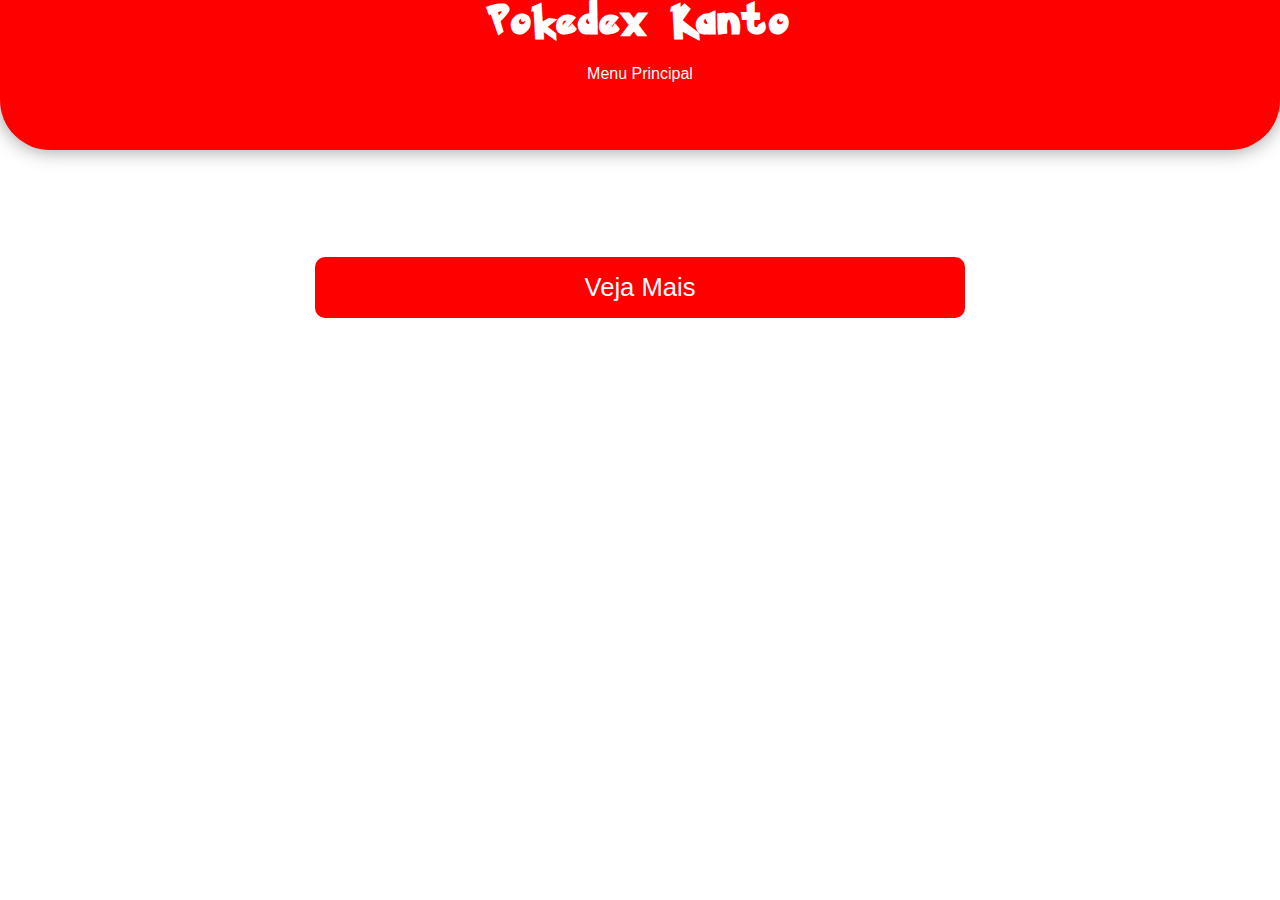
<file: pokedex.html>
<!DOCTYPE html>
<html lang="en">
<head>
  <meta charset="UTF-8">
  <meta name="viewport" content="width=device-width, initial-scale=1.0">
  <link rel="stylesheet" href="assets/styles/pokedex.css">
  <link rel="shortcut icon" href="assets/image/favicon-pkxd.ico" type="image/x-icon">
  <title>Pokedex</title>
</head>
<body>

  <header class="pokedex-hub">
    <h1 class="pokedex-name">
      Pokedex Kanto
    </h1>

    <br>

    <p class="return">
      <a href="index.html">Menu Principal</a>
    </p>
    
  </header>

  <br><br><br><br>

  <main class="pokedex-pokemons">
    <ol class="pokemons" id="pokemonList">
    </ol>

    <div class="page-btn">
      <button id="more" type="button">
        <p class="btn-txt">Veja Mais</p>
      </button>
    </div>
  </main>

</body>

<script src="assets/JS/pokeAPI.js"></script>
<script src="assets/JS/index.js"></script>
<script src="assets/JS/pokemon-model.js"></script>
</html>
</file>
<file: assets/styles/pokedex.css>
* {
  margin: 0;
  padding: 0;
}

body {
  height: 100vh;
  margin: auto;
}

div.page-btn {
  padding: 3%;
}

button#more {
  cursor: pointer;
  border: none;
  width: 60%;
  background-color: red;
  padding: 16px;
  border-radius: 10px;
  margin: auto;
  display: flex;
  font-size: 1.6rem;
}
button#more:hover {
  transition: all 0.6s;
  box-shadow: 0px 0px 20px rgb(94, 94, 94);
}
button#more p.btn-txt {
  color: white;
  text-align: center;
  margin: auto;
  font-size: 1.6rem;
}

ol.pokemons {
  list-style-type: none;
}
ol.pokemons li.normal {
  background-color: #9f9f9f;
}
ol.pokemons li.fire {
  background-color: #f3496b;
}
ol.pokemons li.water {
  background-color: #9ECCFA;
}
ol.pokemons li.grass {
  background-color: #08D57F;
}
ol.pokemons li.electric {
  background-color: #EFBF38;
}
ol.pokemons li.bug {
  background-color: #87AB69;
}
ol.pokemons li.poison {
  background-color: #9c6fc2;
}
ol.pokemons li.flying {
  background-color: #8DCFEC;
}
ol.pokemons li.ground {
  background-color: #8F664A;
}
ol.pokemons li.ice {
  background-color: #9CC9D2;
}
ol.pokemons li.rock {
  background-color: #765341;
}
ol.pokemons li.psychic {
  background-color: #fd53a5;
}
ol.pokemons li.fighting {
  background-color: #D73939;
}
ol.pokemons li.fairy {
  background-color: #F99DBC;
}
ol.pokemons li.ghost {
  background-color: #4B1C71;
}
ol.pokemons li.dragon {
  background-color: #2979FF;
}
ol.pokemons li.steel {
  background-color: #b3b3b3;
}
ol.pokemons li.dark {
  background-color: #212510;
}

li.pokemon {
  font-family: Verdana, Geneva, Tahoma, sans-serif;
  margin: auto;
  padding: 20px;
  border-radius: 13px;
  width: 275px;
}
li.pokemon:hover {
  box-shadow: 0px 0px 20px rgba(0, 0, 0, 0.33);
  transition: all 0.6s;
}
li.pokemon:hover img {
  transform: scale(1.1);
  transition: all 0.6s;
}
li.pokemon:hover .name {
  font-size: 1.2rem;
  transition: all 0.4s;
}
li.pokemon span {
  color: rgba(20, 20, 20, 0.886);
}
li.pokemon .name {
  text-transform: capitalize;
  display: block;
  padding: 1rem 0px 1.3rem 2rem;
}
li.pokemon .number {
  opacity: 0.3;
  float: right;
  padding: 8px 20px 0px 0px;
}

img {
  width: 120px;
  height: 120px;
  justify-content: space-between;
  display: flex;
}

.detail {
  display: grid;
  grid-template-columns: 1fr 1fr;
  gap: 20px;
}

@font-face {
  font-family: pokeTitle;
  src: url(../font/title.ttf);
}
header.pokedex-hub {
  width: 100%;
  height: 150px;
  background-color: #ff0000;
  border-radius: 0px 0px 50px 50px;
  box-shadow: 0px 0px 20px rgba(0, 0, 0, 0.415);
}
header.pokedex-hub h1.pokedex-name {
  font-family: pokeTitle;
  color: white;
  align-self: center;
  text-align: center;
}
header.pokedex-hub p.return {
  font-family: "Arial";
  text-align: center;
}
header.pokedex-hub p.return a {
  text-decoration: none;
  color: white;
}

@media (min-width: 1200px) {
  h1.pokedex-name {
    align-self: center;
    font-size: 2.1rem;
    letter-spacing: 5px;
  }
  nav.nav-bar {
    align-self: center;
  }
  nav.nav-bar ul.search {
    list-style-type: none;
  }
  nav.nav-bar li {
    padding-right: 50px;
    display: inline-block;
  }
  nav.nav-bar li a {
    color: white;
    text-decoration: none;
    cursor: pointer;
  }
}
.pokedex-pokemons {
  width: 90%;
  margin: auto;
}

.pokemons {
  display: grid;
  grid-template-columns: 1fr 1fr 1fr;
  gap: 20px;
}

@media (max-width: 720px) {
  .pokemons {
    display: grid;
    grid-template-columns: 1fr;
  }
}
@media screen and (min-width: 721px) and (max-width: 1199px) {
  .pokemons {
    display: grid;
    grid-template-columns: 1fr 1fr;
  }
}
ul.types {
  list-style: none;
}
ul.types li {
  padding: 8px;
  text-align: center;
}
ul.types li.normal {
  background-color: #f9f9f9;
}
ul.types li.fire {
  background-color: rgba(255, 0, 60, 0.8588235294);
}
ul.types li.water {
  background-color: #D1E8FF;
}
ul.types li.grass {
  background-color: #32FCA7;
}
ul.types li.electric {
  background-color: #F5DE7A;
}
ul.types li.bug {
  background-color: #A3C585;
}
ul.types li.poison {
  background-color: #db74fd;
}
ul.types li.flying {
  background-color: #80dbfc;
}
ul.types li.ground {
  background-color: #AC8764;
}
ul.types li.ice {
  background-color: #C9E4E9;
}
ul.types li.rock {
  background-color: #A08679;
}
ul.types li.psychic {
  background-color: #fd78b8;
}
ul.types li.fighting {
  background-color: #E95F5F;
}
ul.types li.fairy {
  background-color: #FEC2D6;
}
ul.types li.ghost {
  background-color: #7F4CA5;
}
ul.types li.dragon {
  background-color: #5e98fc;
}
ul.types li.steel {
  background-color: #E6E5DF;
}
ul.types li.dark {
  background-color: #535353;
}

.type {
  opacity: 0.6;
  width: 60px;
  margin: auto;
  padding: 5px;
  margin-bottom: 10px;
  text-align: center;
  border-radius: 10px;
  background-color: rgba(255, 255, 255, 0.479);
  text-transform: capitalize;
}/*# sourceMappingURL=pokedex.css.map */
</file>
